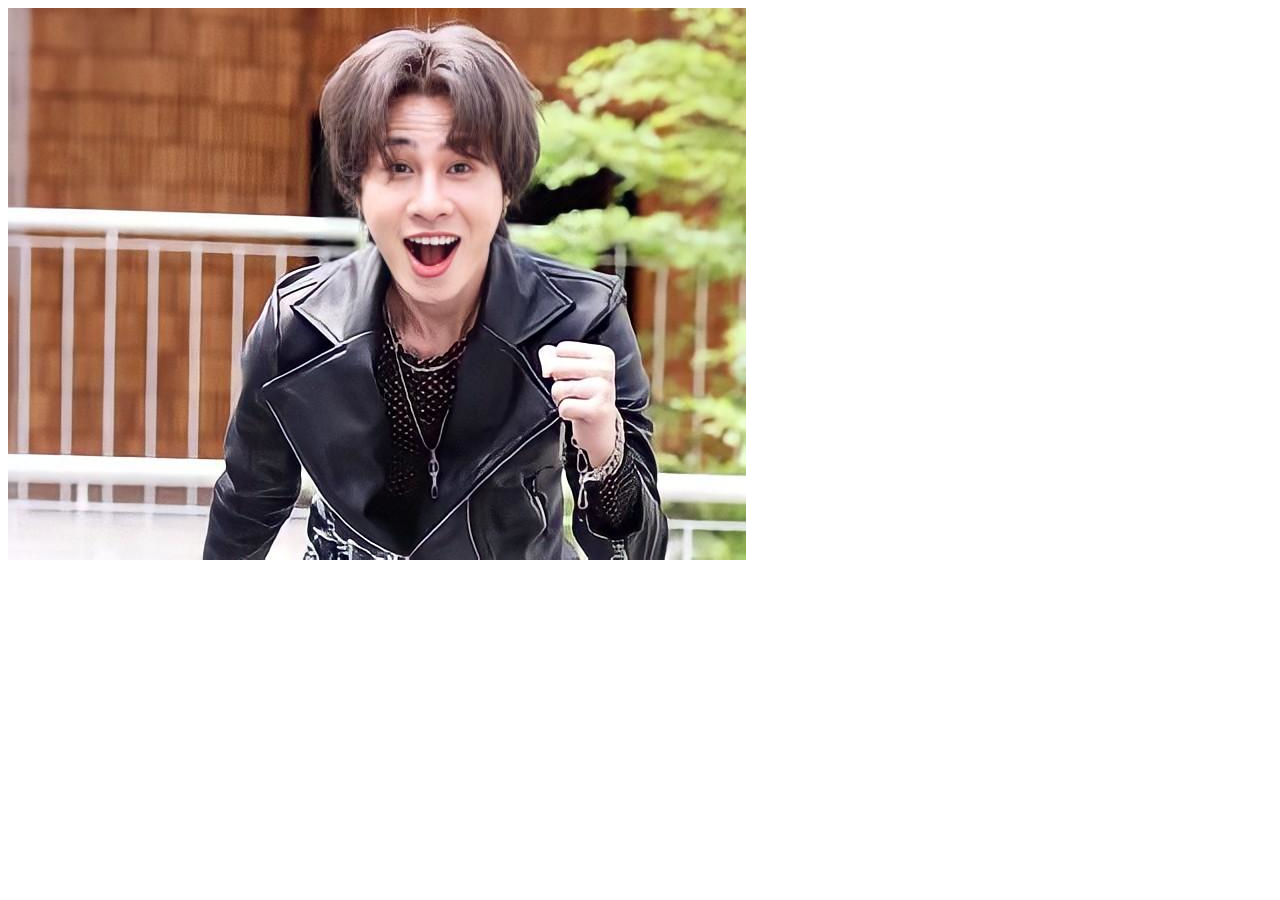
<file: bt/index.html>
<!DOCTYPE html>
<html lang="en">
<head>
    <meta charset="UTF-8">
    <meta name="viewport" content="width=device-width, initial-scale=1.0">
    <title>Document</title>
</head>
<body>
    <img src="123.png" alt="">
</body>
</html>
</file>
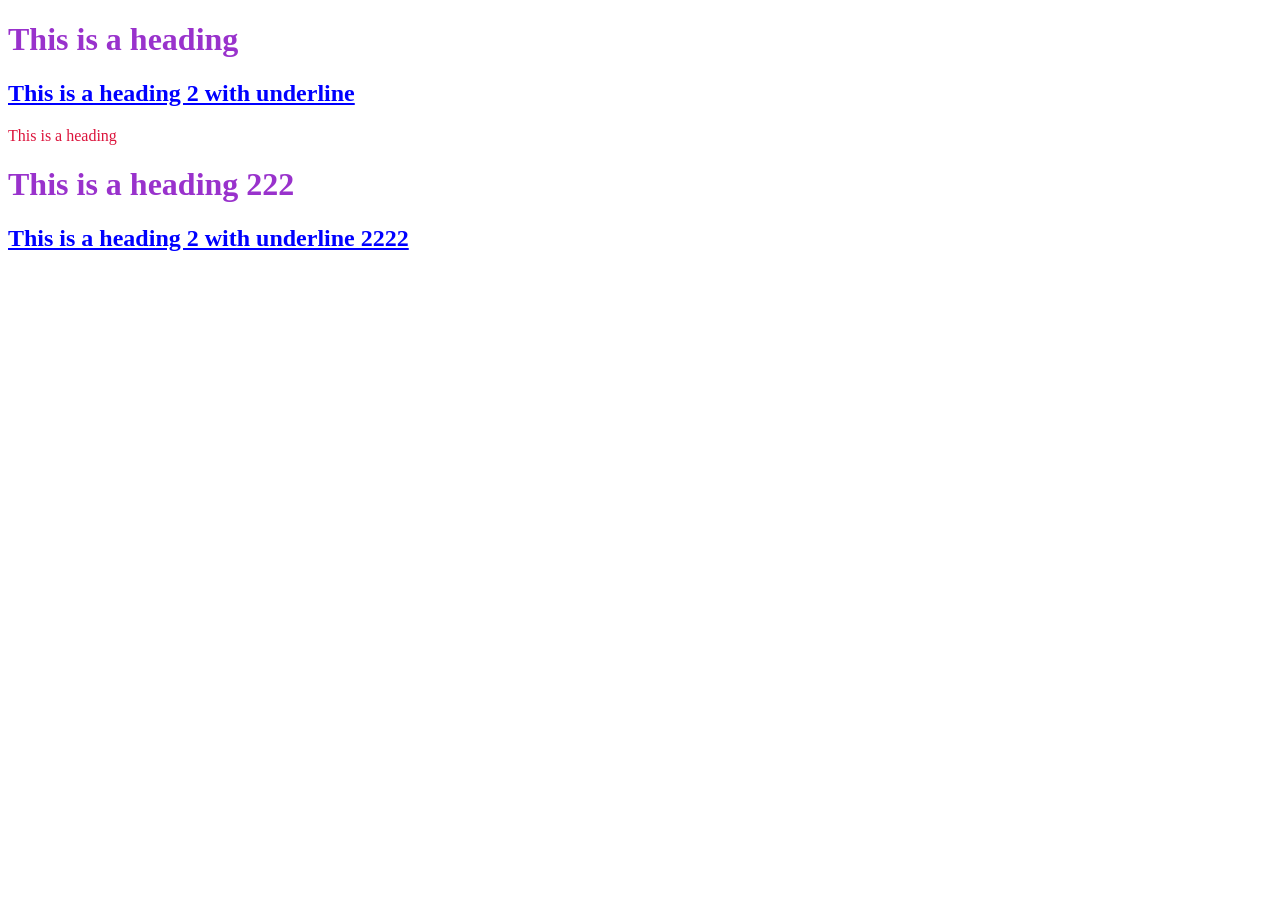
<file: week 3/index.html>
<!DOCTYPE html>
<html lang="en">
<head>
    <meta charset="UTF-8">
    <meta name="viewport" content="width=device-widdth, initial-scale=1.0">
    <title>Document</title>
    <link rel="stylesheet" href="style.css">
</head>
<body>
    <h1 >
        This is a heading
    </h1>
    <h2 >
        This is a heading 2 with underline 
 </h2>
 <p >
    This is a heading
 </p>
 <h1> This is a heading 222 </h1>
 <h2> This is a heading 2 with underline 2222 </h2>
</body>
</html>
</file>
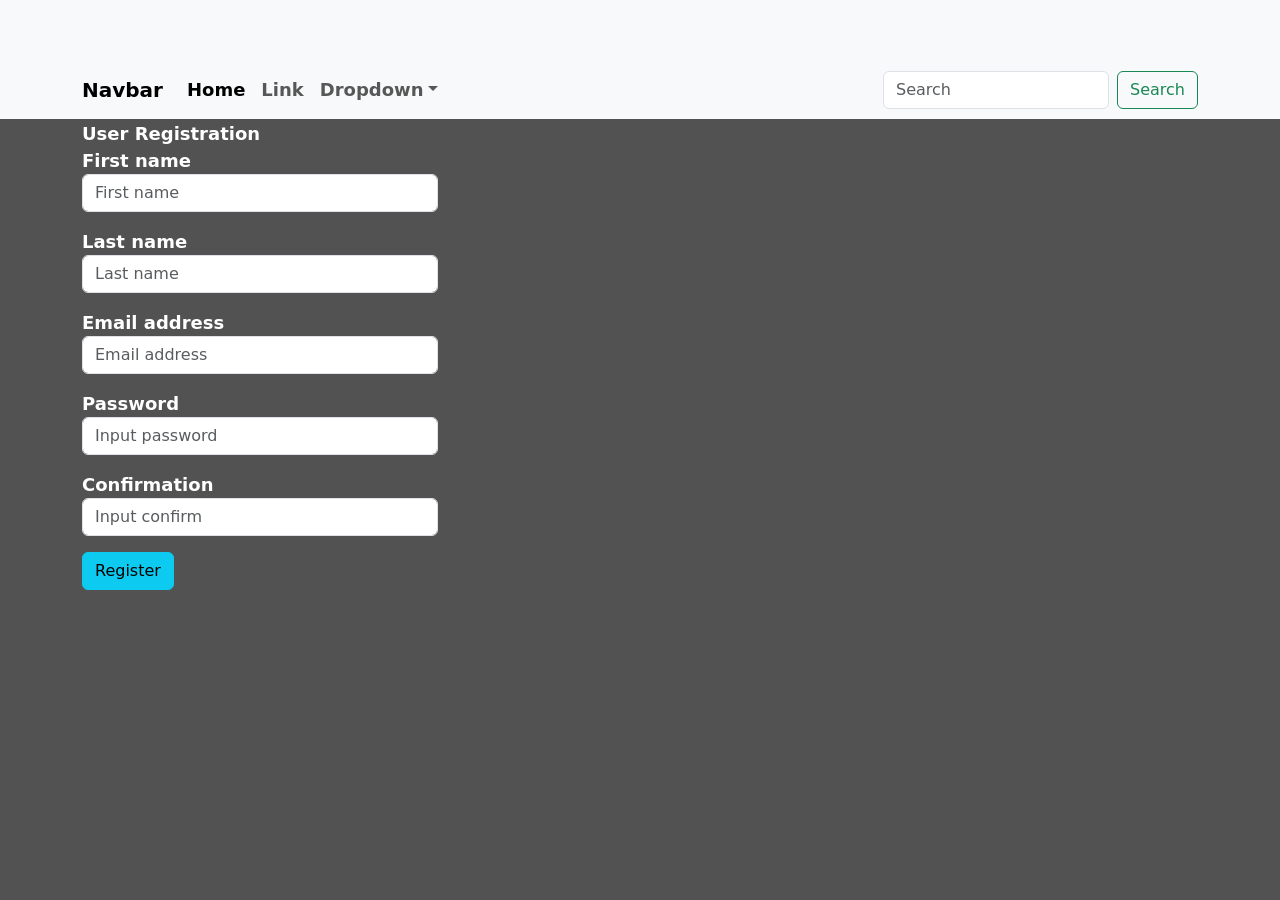
<file: week7.html>
<!doctype html>
<html lang="en">
    <head>
        <title>Title</title>
        <!-- Required meta tags -->
        <meta charset="utf-8" />
        <meta
            name="viewport"
            content="width=device-width, initial-scale=1, shrink-to-fit=no"
        />

        <!-- Bootstrap CSS v5.2.1 -->
        <link
            href="https://cdn.jsdelivr.net/npm/bootstrap@5.3.2/dist/css/bootstrap.min.css"
            rel="stylesheet"
            integrity="sha384-T3c6CoIi6uLrA9TneNEoa7RxnatzjcDSCmG1MXxSR1GAsXEV/Dwwykc2MPK8M2HN"
            crossorigin="anonymous"
        />
        <style type="text/css">
            body {
              background-color: #525252;
            }
          
            .container {
              margin-top: 60px;
              color: #FFF;
              font-weight: bold;
              font-size: 18px;
            }
          </style>
    </head>

    <body>
        <header>
            <!-- place navbar here -->
            
       <nav
        class="navbar navbar-expand-lg navbar-light bg-light fixed-top"
       >
        <div class="container">
            <a class="navbar-brand" href="#">Navbar</a>
            <button
                class="navbar-toggler hidden-lg-up"
                type="button"
                data-bs-toggle="collapse"
                data-bs-target="#collapsibleNavId"
                aria-controls="collapsibleNavId"
                aria-expanded="false"
                aria-label="Toggle navigation"
            ></button>
            <div class="collapse navbar-collapse" id="collapsibleNavId">
                <ul class="navbar-nav me-auto mt-2 mt-lg-0">
                    <li class="nav-item">
                        <a class="nav-link active" href="#" aria-current="page"
                            >Home
                            <span class="visually-hidden">(current)</span></a
                        >
                    </li>
                    <li class="nav-item">
                        <a class="nav-link" href="#">Link</a>
                    </li>
                    <li class="nav-item dropdown">
                        <a
                            class="nav-link dropdown-toggle"
                            href="#"
                            id="dropdownId"
                            data-bs-toggle="dropdown"
                            aria-haspopup="true"
                            aria-expanded="false"
                            >Dropdown</a
                        >
                        <div
                            class="dropdown-menu"
                            aria-labelledby="dropdownId"
                        >
                            <a class="dropdown-item" href="#"
                                >Action 1</a
                            >
                            <a class="dropdown-item" href="#"
                                >Action 2</a
                            >
                        </div>
                    </li>
                </ul>
                <form class="d-flex my-2 my-lg-0">
                    <input
                        class="form-control me-sm-2"
                        type="text"
                        placeholder="Search"
                    />
                    <button
                        class="btn btn-outline-success my-2 my-sm-0"
                        type="submit"
                    >
                        Search
                    </button>
                </form>
            </div>
        </div>
       </nav>
       
             
             
        </header>
        <main></main>
        <footer>
            <!-- place footer here -->
        </footer>
        <!-- Bootstrap JavaScript Libraries -->
        <script
            src="https://cdn.jsdelivr.net/npm/@popperjs/core@2.11.8/dist/umd/popper.min.js"
            integrity="sha384-I7E8VVD/ismYTF4hNIPjVp/Zjvgyol6VFvRkX/vR+Vc4jQkC+hVqc2pM8ODewa9r"
            crossorigin="anonymous"
        ></script>

        <script
            src="https://cdn.jsdelivr.net/npm/bootstrap@5.3.2/dist/js/bootstrap.min.js"
            integrity="sha384-BBtl+eGJRgqQAUMxJ7pMwbEyER4l1g+O15P+16Ep7Q9Q+zqX6gSbd85u4mG4QzX+"
            crossorigin="anonymous"
        ></script>
      <div class="container">
        <div class="row">
      <div class="collumn">

      </div>
      <div class="container">
        <div class="row">
          <div class="col-md-4 col-md-offset-4 col-sm-6 col-sm-offset-6">
            <div class="panel panel-default">
              <div class="panel panel-heading txt">User Registration</div>
              <div class="panel-body">
                <form action="" method="post">
                  <div class="form-group">
                    <p class="col-md-12 col-sm-6">
                      <label for="firstname" class="hidden-am">First name</label>
                      <input type="text" id="firstname" class="form-control" placeholder="First name">
                    </p>
                    <p class="col-md-12 col-sm-6">
                      <label for="lastname" class="hidden-am">Last name</label>
                      <input type="text" id="lastname" class="form-control" placeholder="Last name">
                    </p>
                  </div>
                  <div class="form-group">
                    <p class="col-md-12 col-sm-12">
                      <label for="email" class="hidden-am">Email address</label>
                      <input type="text" id="email" class="form-control" placeholder="Email address">
                    </p>
                  </div>
                  <div class="form-group">
                    <p class="col-md-12 col-sm-6">
                      <label for="password" class="hidden-am">Password</label>
                      <input type="text" id="password" class="form-control" placeholder="Input password">
                    </p>
                    <p class="col-md-12 col-sm-6">
                      <label for="confirm" class="hidden-am">Confirmation</label>
                      <input type="text" id="confirm" class="form-control" placeholder="Input confirm">
                    </p>
                  </div>
                  <input type="submit" value="Register" class="btn btn-info btn-block">
                </form>
              </div>
            </div>
          </div>
        </div>
      </div>
        
    </body>
</html>
</file>
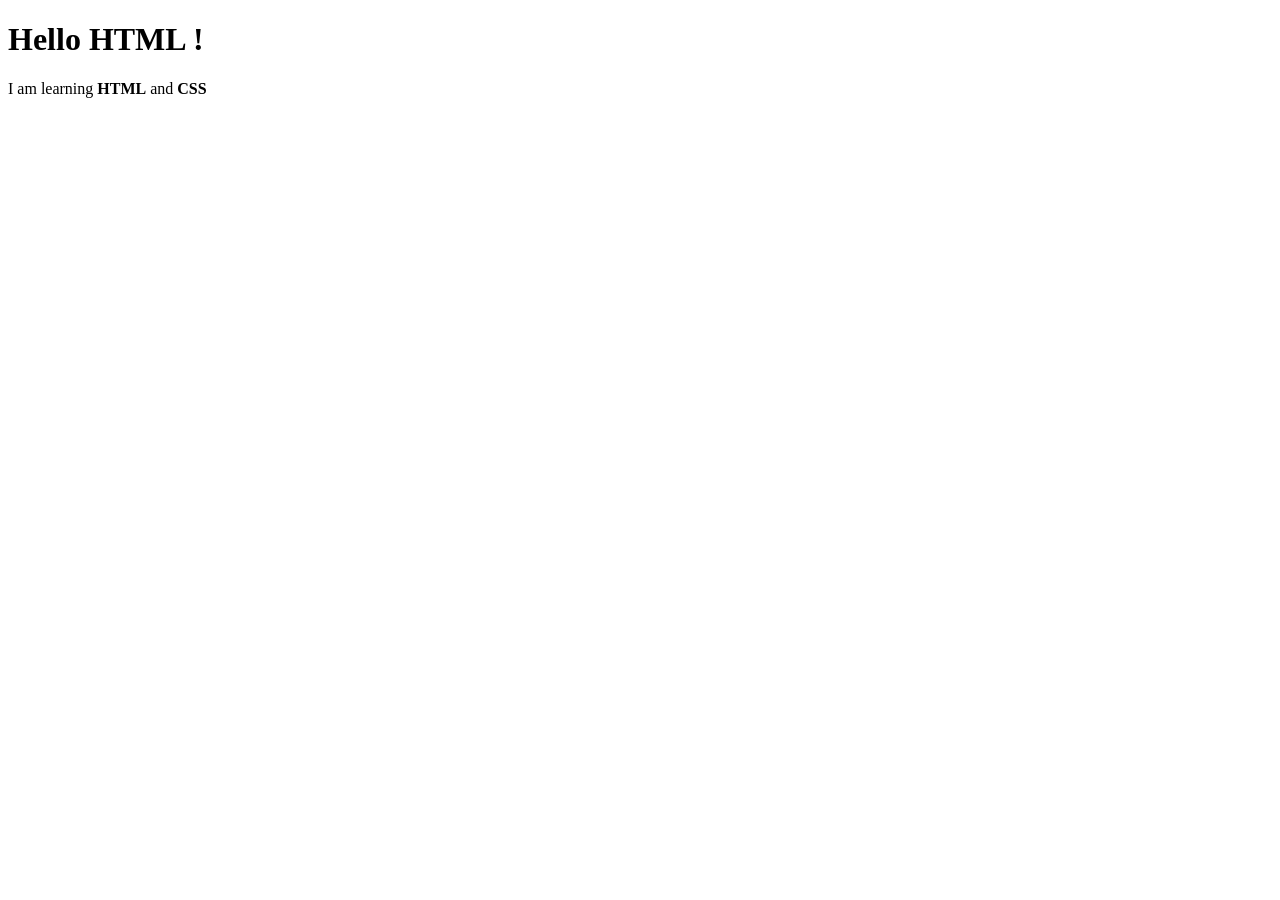
<file: Ex1/welcome.html>
<!DOCTYPE html>
<html lang="en">
<head>
    <meta charset="UTF-8">
    <meta name="viewport" content="width=device-width, initial-scale=1.0">
    <title>Welcome</title>
</head>
<body>
    <h1>Hello HTML !</h1>
    <P>I am learning <b>HTML</b> and <b>CSS</b></P>
</body>
</html>
</file>
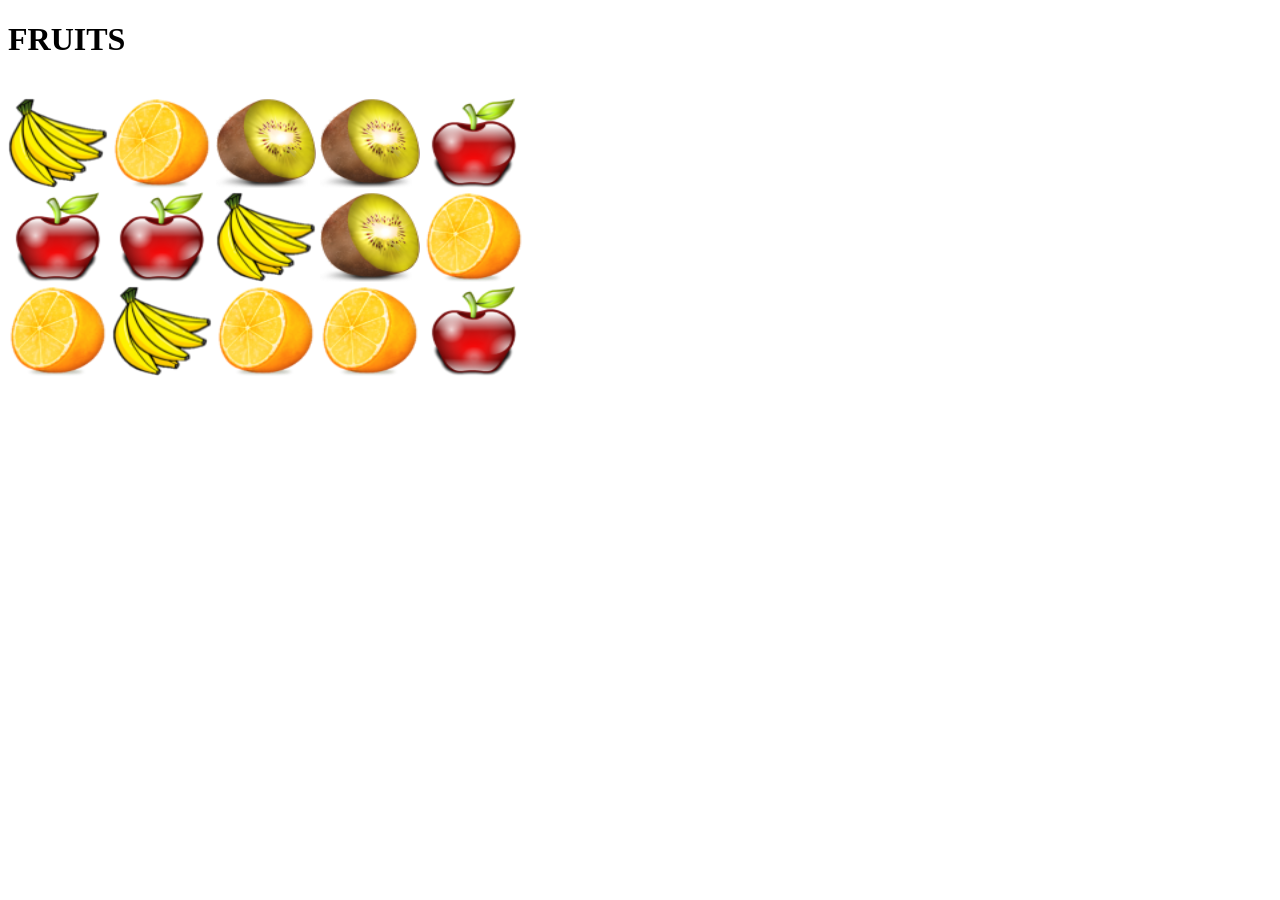
<file: Ex2/Fruits.html>
<!DOCTYPE html>
<html lang="en">
<head>
    <meta charset="UTF-8">
    <meta name="viewport" content="width=device-width, initial-scale=1.0">
    <title>Fruits</title>
</head>
<body>
    <h1>FRUITS</h1>
    <br>
    <img src="banana.png" width="100" height="90">
    <img src="orange.png" width="100" height="90">
    <img src="kiwi.png" width="100" height="90">
    <img src="kiwi.png" width="100" height="90">
    <img src="apple.png" width="100" height="90">
    <br>
    <img src="apple.png" width="100" height="90">
    <img src="apple.png" width="100" height="90">
    <img src="banana.png" width="100" height="90">
    <img src="kiwi.png" width="100" height="90">
    <img src="orange.png" width="100" height="90">
    <br>
    <img src="orange.png" width="100" height="90">
    <img src="banana.png" width="100" height="90">
    <img src="orange.png" width="100" height="90">
    <img src="orange.png" width="100" height="90">
    <img src="apple.png" width="100" height="90">
</body>
</html>
</file>
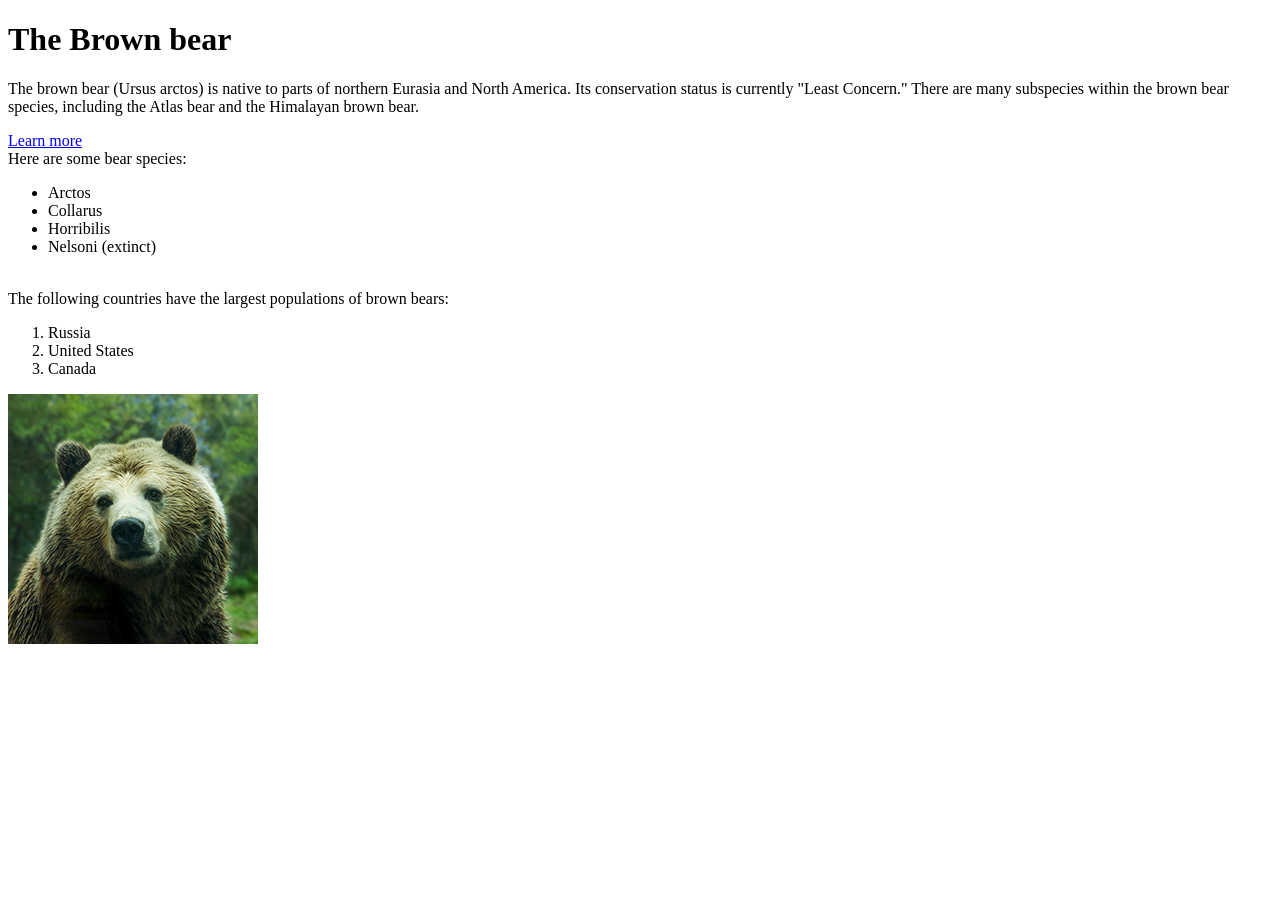
<file: Ex3/wiki-page.html>
<!DOCTYPE html>
<html lang="en">
<head>
    <meta charset="UTF-8">
    <meta name="viewport" content="width=device-width, initial-scale=1.0">
    <title>Document</title>
</head>
<body>
    <h1>The Brown bear</h1>
    <p>The brown bear (Ursus arctos) is native to parts of northern Eurasia and North America. Its conservation status is currently "Least Concern." 
        There are many subspecies within the brown bear species, including the Atlas bear and the Himalayan brown bear.</p>
        <a href="https://en.wikipedia.org/wiki/Brown_bear">Learn more</a>
        <br>
        Here are some bear species:
        <ul>
            <li>Arctos</li>
            <li>Collarus</li>
            <li>Horribilis</li>
            <li>Nelsoni (extinct)</li>
        </ul>
        <br>
        The following countries have the largest populations of brown bears:
        <ol>
            <li>Russia</li>
            <li>United States</li>
            <li>Canada</li>
        </ol>
        <img src="bear.jpg">
</body>
</html>
</file>
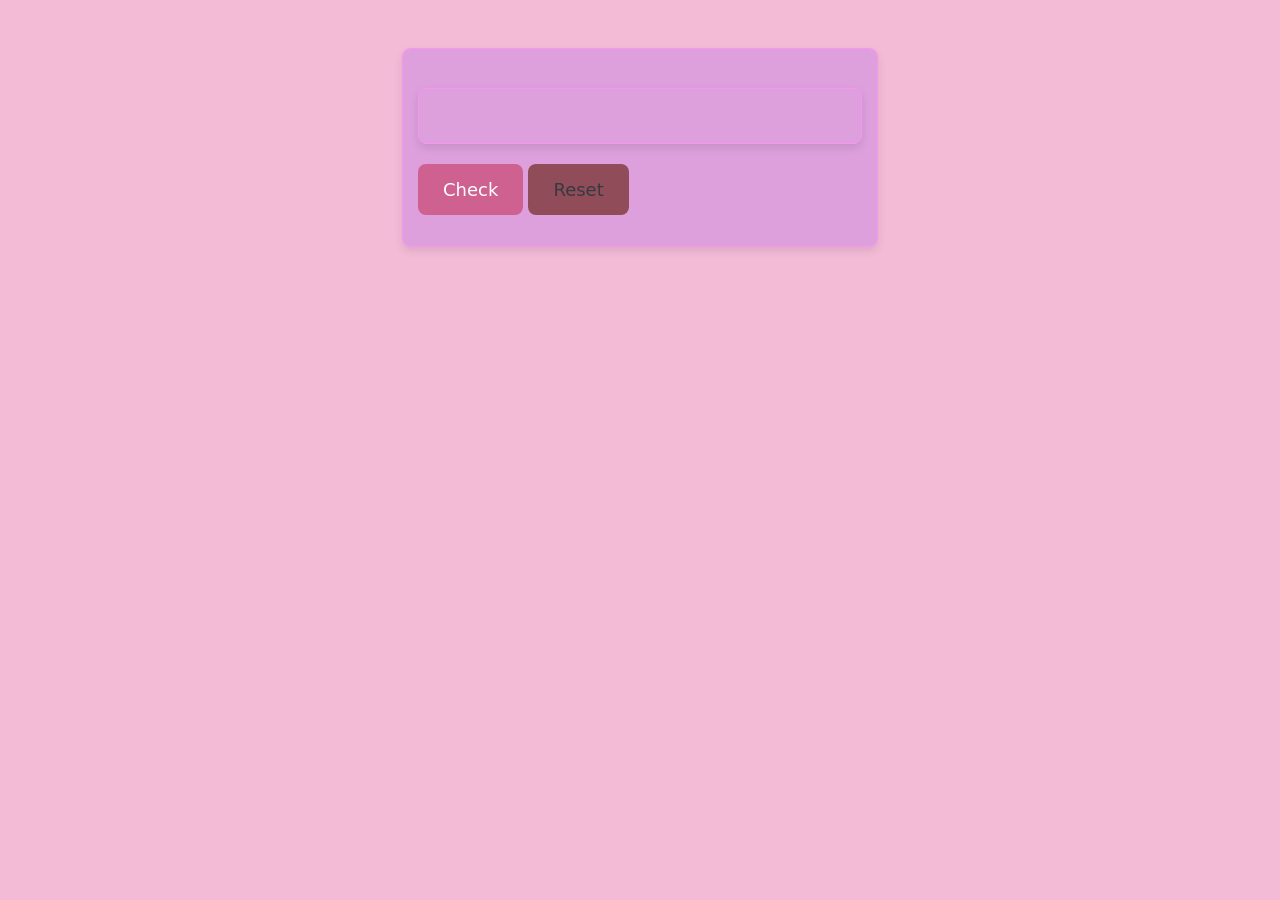
<file: week 10/index5.html>
<!DOCTYPE html>
<html lang="en">
<head>
    <meta charset="utf-8">
    <meta http-equiv="X-UA-Compatible" content="IE=edge">
    <meta name="viewport" content="width=device-width, initial-scale=1">
    <title>Checknumber</title>
    <link href="https://cdn.jsdelivr.net/npm/bootstrap@5.3.2/dist/css/bootstrap.min.css" rel="stylesheet" integrity="sha384-T3c6CoIi6uLrA9TneNEoa7RxnatzjcDSCmG1MXxSR1GAsXEV/Dwwykc2MPK8M2HN" crossorigin="anonymous">
    <meta http-equiv="Content-Type" content="text/html; charset=utf-8" />
    <link rel="stylesheet" href="style.css">
</head>
<body class="container mt-5">
    <form action="#" id="form_main" class="form-control">
        <div class="mb-3">
            <label for="number1" class="form-label"></label>
            <input type="number" id="number1" class="form-control">
        </div>
        <button onclick="checkNumber();"  class="btn btn-primary">Check</button>
        <button onclick="resetNew();" class="btn btn-secondary">Reset</button>
        <p id="result" class="mt-3"></p>
    </form>
    <script src="https://cdn.jsdelivr.net/npm/bootstrap@5.3.2/dist/js/bootstrap.bundle.min.js" integrity="sha384-C6RzsynM9kWDrMNeT87bh95OGNyZPhcTNXj1nqEd00Ru9EwFU6jZl3qidppR38v5" crossorigin="anonymous"></script>
<script language="javascript">
  function checkNumber() {
    var x = parseInt(document.getElementById("number1").value);
    if (x % 2 === 0) {
      var result = document.getElementById("result");
      result.innerHTML = x + " is Even"; 
    } else {
      var resultOdd = document.getElementById("result");
      resultOdd.innerHTML = x + " is Odd";
    }
    
  }
  function resetNew() {
    document.getElementById("number1").value="";
    document.getElementById("result").innerHTML="";
    document.getElementById("number1").focus();
  }
  </script>
</body>
</html>
</file>
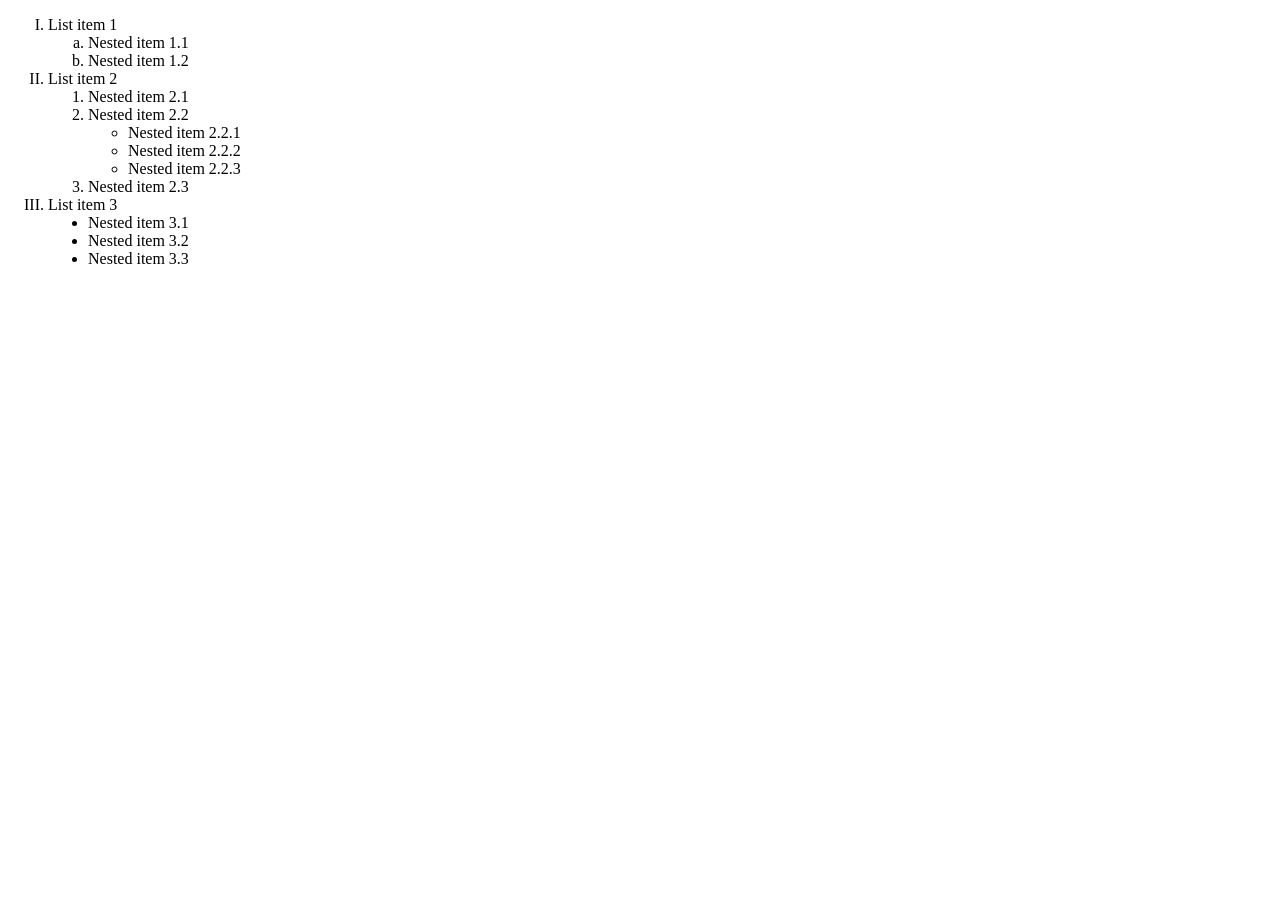
<file: week 3/html-list.html>
<!DOCTYPE html>
<html lang="en">
<head>
    <meta charset="UTF-8">
    <meta name="viewport" content="width=device-width, initial-scale=1.0">
    <title>Document</title>
</head>
<body>
    <ol type="I">
        <li>List item 1
         <ol type="a">
         <li>Nested item 1.1</li>
         <li>Nested item 1.2</li>
         </ol>
        </li>
        <li>List item 2
            <ol type="1">
             <li>Nested item 2.1</li>
             <li>Nested item 2.2
              <ul type="circle">
               <li>Nested item 2.2.1</li>
               <li>Nested item 2.2.2</li>
               <li>Nested item 2.2.3</li>
              </ul>
            </li>
            <li>Nested item 2.3</li>
            </ol>
        </li>
        <li>List item 3
          <ul type="disc">
           <li>Nested item 3.1</li>
           <li>Nested item 3.2</li>
           <li>Nested item 3.3</li>
          </ul>
        </li>
     </ol> 
</body>
</html>
</file>
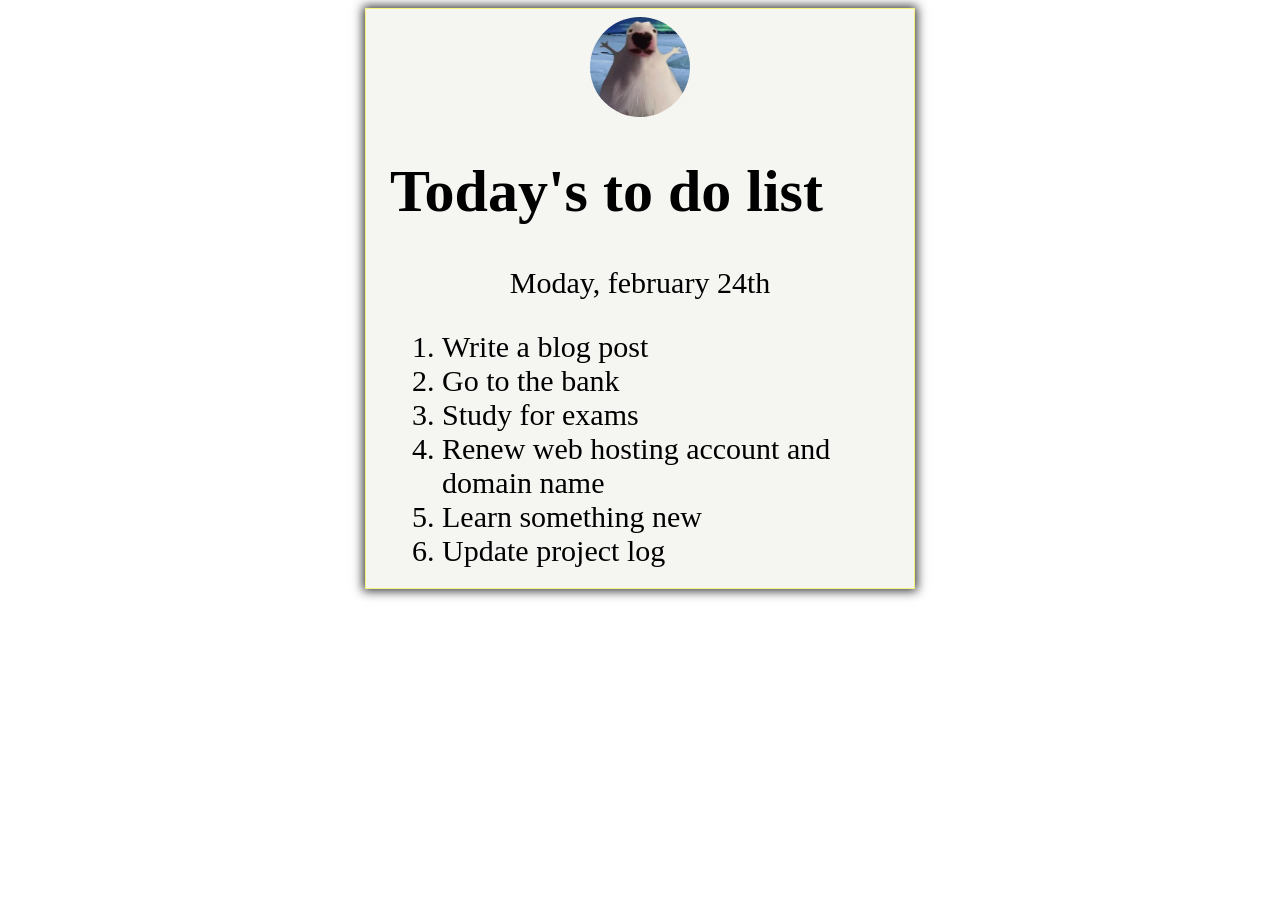
<file: week 3/todolist.html>
<!DOCTYPE html>
<html lang="en">
<head>
    <meta charset="UTF-8">
    <meta name="viewport" content="width=device-widdth, initial-scale=1.0">
    <title>Document</title>
    <link rel="stylesheet" href="todolist.css">
</head>
<body>
    <!DOCTYPE html>
    <html>
    <head><link rel ="stylesheet" href="todolist.css"></head>
    <body>
    <div class="my-list">
        <img src="Screenshot 2025-02-27 221808.png" alt="">
    <h1>Today's to do list</h1>
    <p>Moday, february 24th<p>
    <ol type="1">
        <li>Write a blog post</li>
        <li>Go to the bank</li>
        <li>Study for exams</li>
        <li>Renew web hosting account and domain name</li>
        <li>Learn something new</li>
        <li>Update project log</li>
    </ol>
    <div>
    </body>
    </html>
    </body>
    </html>
</file>
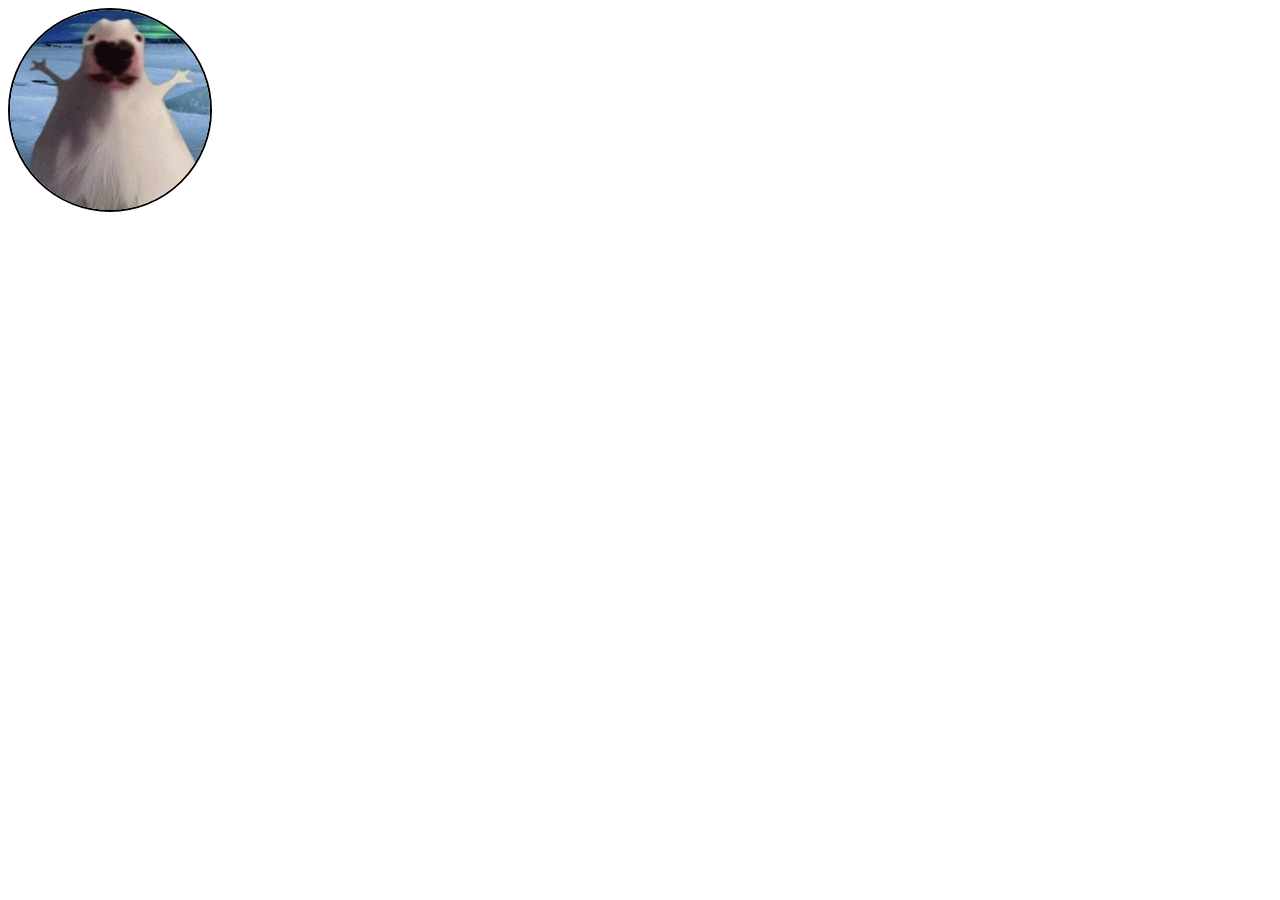
<file: week 5/week5.html>
<!DOCTYPE html>
<html lang="en">
<head>
    <meta charset="UTF-8">
    <meta name="viewport" content="width=device-width, initial-scale=1.0">
    <title>Document</title>
    <link rel="stylesheet" href="style.css">
</head>
<body>
    <div= class="avatar">
        <img src="Screenshot 2025-02-27 221808.png" alt="" class="avatar">
    </div>
  
    
   
</body>
</html>
</file>
<file: week 3/style.css>
h1{color:darkorchid }
        h2{color:blue;text-decoration: underline }
        p{color: crimson}
</file>
<file: week 10/style.css>
body {
    background-color: #f4bbd7; 
}
.container {
    margin-top: 50px; 
    max-width: 500px;
}
.form-control {
    padding: 15px;
    border: 1px solid #f895f3; 
    border-radius: 8px; 
    margin-bottom: 20px;
    box-shadow: 0 4px 8px rgba(0, 0, 0, 0.1); 
    background-color: plum;
}
.form-label {
    font-weight: bold; 
    color: #ac7ba5; 
}
.btn {
    padding: 12px 25px;
    border: none;
    border-radius: 8px;
    cursor: pointer;
    font-size: 18px;
   
}
.btn-primary {
    background-color: #ce6190;
    color: white;
}
.btn-primary:hover {
    background-color: #4c0e33; 
    transform: translateY(-2px);
    box-shadow: 0 6px 12px rgba(0, 0, 0, 0.2);
}
.btn-secondary {
    background-color: #904d59;
    color: #343a40;
}
.btn-secondary:hover {
    background-color: #c22a46;
    transform: translateY(-2px);
    box-shadow: 0 6px 12px rgba(0, 0, 0, 0.2);
}
p {
    margin-top: 25px;
    font-size: 18px;
    font-weight: bold;
    color: #7c0808; 
    text-align: center; 
}
</file>
<file: week 3/todolist.css>
.my-list {
    margin: 0 auto;
    padding: 8px 24px; 
    width: 500px;
    font-size: 30px;
    border: 1px solid #f7f381;
    background: #f5f5f2;
    box-shadow: 0 0 10px 2px #333333;}
.my-list ol {
    margin: 12px;}
.my-list p {
    text-align: center;}   
.my-list img {width:100px ;
height:100px;
border-radius: 50%;
display: block;
margin: 0 auto 20px;}
</file>
<file: week 5/style.css>
.avatar img{
    border-radius: 50%;
width: 200px; 
height: 200px;
border:solid 2px black;
margin: auto;

} 
.body{
    font-family: system-ui, sans-serif;
    background-color:color-mix(in srgb, color percentage, color percentage);
}
.container{
    background-color: whitesmoke;
    

}
</file>
